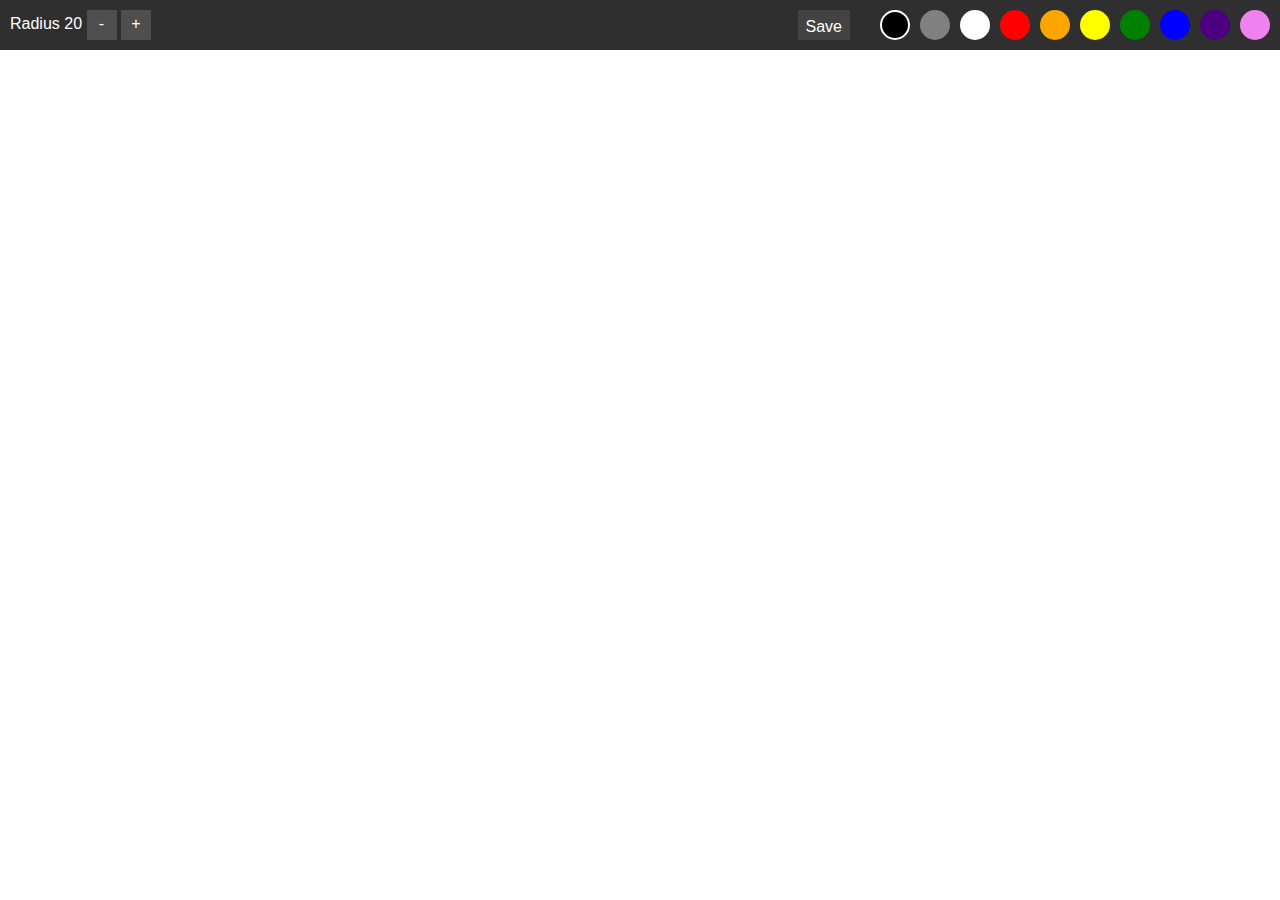
<file: app/Draw/index.html>
<!DOCTYPE html>
<html>
<head>
	<title>IIT Drawing App</title>
	<link rel="stylesheet" href="master.css">
</head>
<body style='margin:0'>
	<div id="toolbar">
		<div id="rad">
			Radius <span id="radval">10</span>
			<div id="decrad" class="radcontrol">-</div>
			<div id="incrad" class="radcontrol">+</div>
		</div>
		<div id="colors">
		</div>
		<div id="save">
			Save
		</div>
	</div>
	<canvas id="canvas" style="display: block;">
		Sorry, your browser does not support this application
	</canvas>
	<script src="main.js"></script>
	<script src="radius.js"></script>
	<script src="colors.js"></script>
	<script src="save.js"></script>
</body>
</html>
</file>
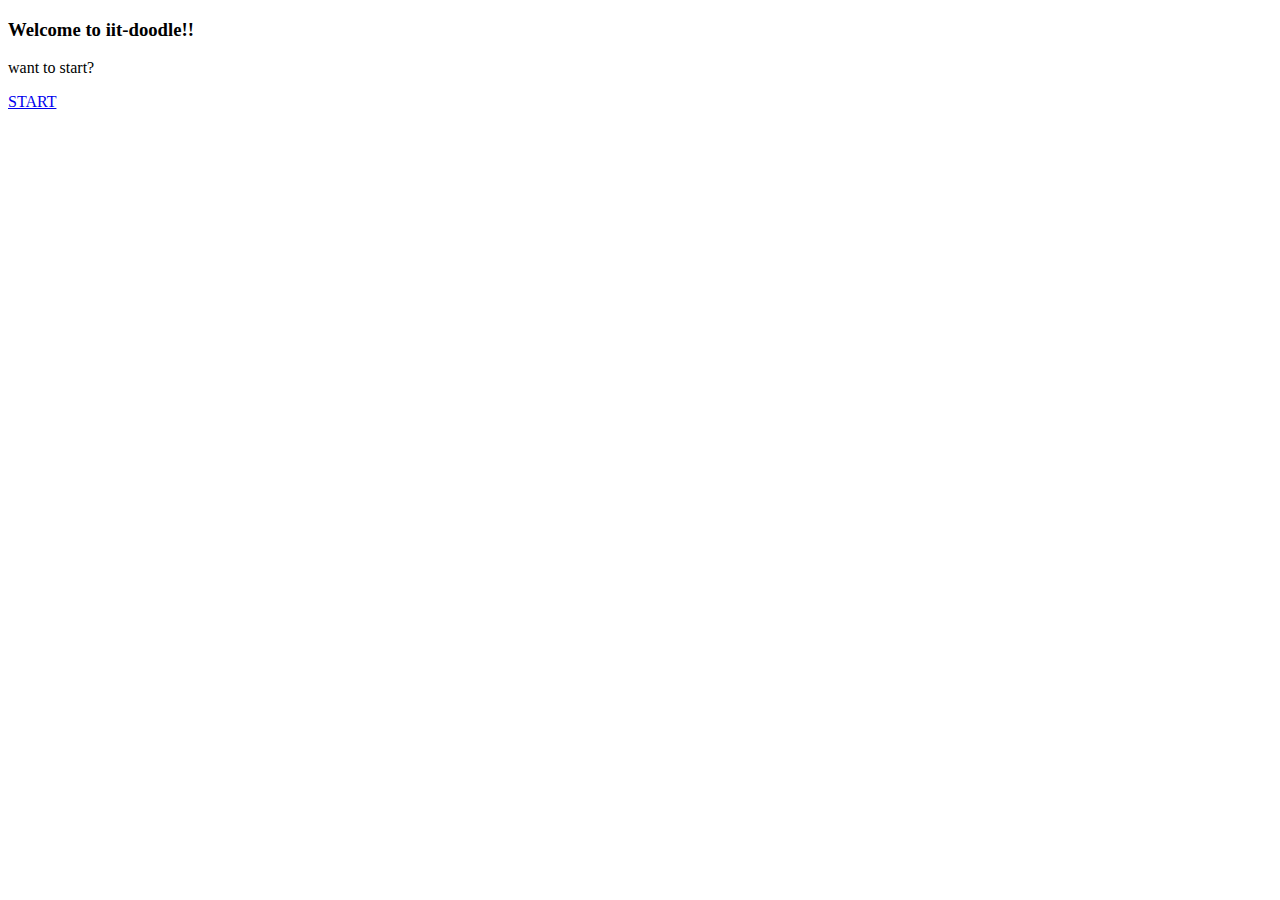
<file: hello_flask/templates/home.html>
<!DOCTYPE html>
<html>
    <head>
        <title>Home Page</title>
    </head>
    <body>
        <div class="container-fluid bg-2 text-center">
  <h3>Welcome to iit-doodle!!</h3>
  <p>want to start?</p>
  <a href="#" class="btn btn-default btn-lg">START</a>
</div>
    </body>
    
    
</html>
</file>
<file: app/Draw/master.css>
*{
	box-sizing: border-box;
	-moz-box-sizing: border-box;
	font-family: sans-serif;

	user-select: none;
	-webkit-user-select:none;
	-moz-user-select:none;
	-ms-user-select:none;
}

#toolbar{
	width: 100%;
	height: 50px;
	padding: 10px;
	position: fixed;
	top: 0;
	background-color: #2f2f2f;
	color: white;
}

.radcontrol{
	width: 30px;
	height: 30px;
	background-color: #4f4f4f;
	display: inline-block;
	text-align: center;
	padding: 5px;
}
#rad{
	float: left;
}

#colors{
	float: right;
}

.swatch{
	width: 30px;
	height: 30px;
	border-radius: 15px;
	box-shadow: inset 0px 1px 0px rgba(255, 255, 255, 0.5), 0px 2px 2px rgba(0, 0, 0, 0,5);
	display: inline-block;
	margin-left: 10px;
}

.swatch.active{
	border: 2px solid white;
	box-shadow: inset 0px 1px 2px rgba(0, 0, 0, 0.5);
}

#save{
	float: right;
	margin-right: 20px;
	height: 30px;
	padding: 8px;
	background-color: #434343;

}
#save:hover{
	background-color: grey;
}
</file>
